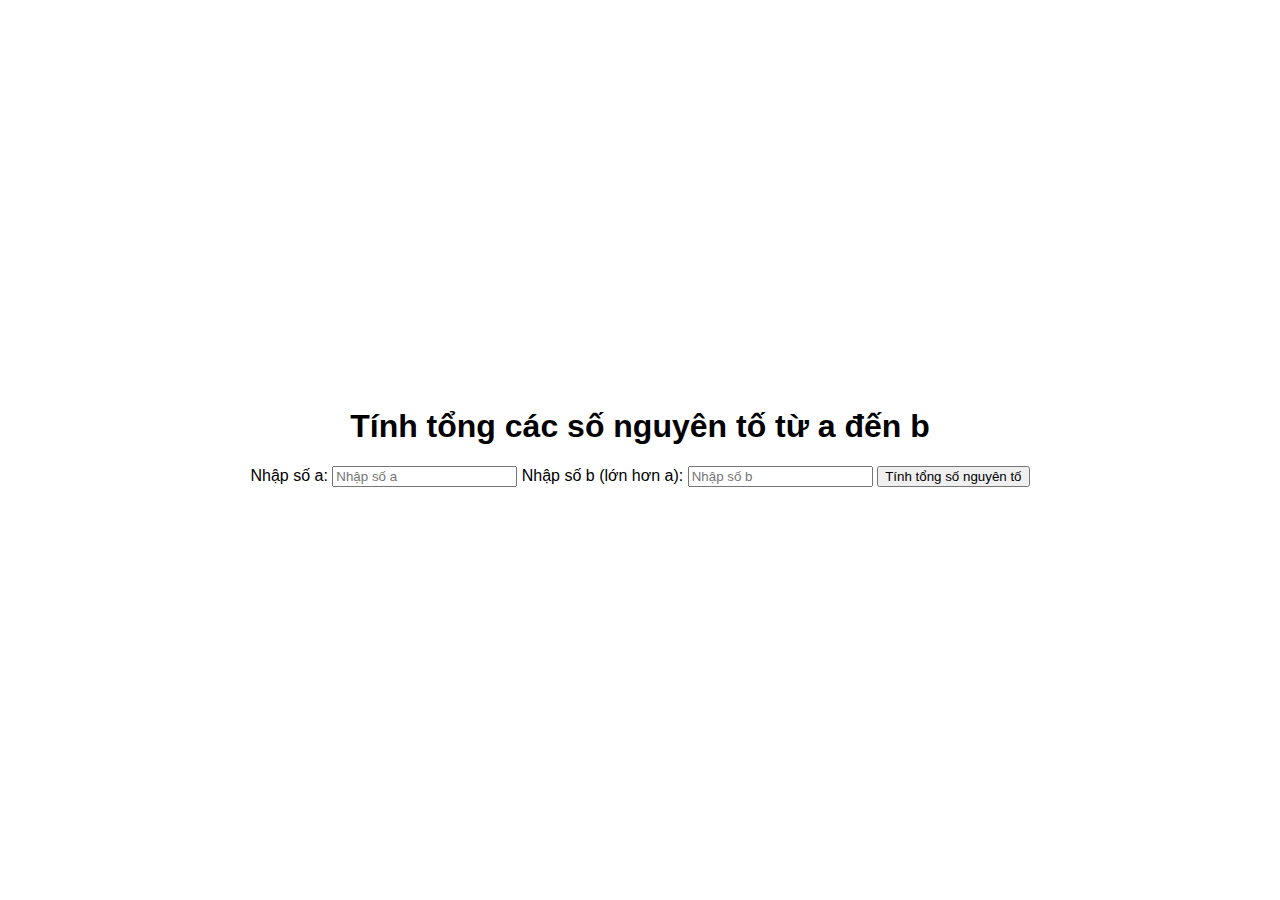
<file: bai1/index.html>
<!DOCTYPE html>
<html lang="en">
<head>
    <meta charset="UTF-8">
    <meta name="viewport" content="width=device-width, initial-scale=1.0">
    <title>Tính tổng số nguyên tố</title>
    <link rel="stylesheet" href="style.css">
</head>
<body>
    <div class="container">
        <h1>Tính tổng các số nguyên tố từ a đến b</h1>
        <label for="numA">Nhập số a:</label>
        <input type="number" id="numA" placeholder="Nhập số a">
        <label for="numB">Nhập số b (lớn hơn a):</label>
        <input type="number" id="numB" placeholder="Nhập số b">
        <button onclick="calculatePrimeSum()">Tính tổng số nguyên tố</button>
        <p id="result"></p>
    </div>
    <script src="main.js"></script>
</body>
</html>
</file>
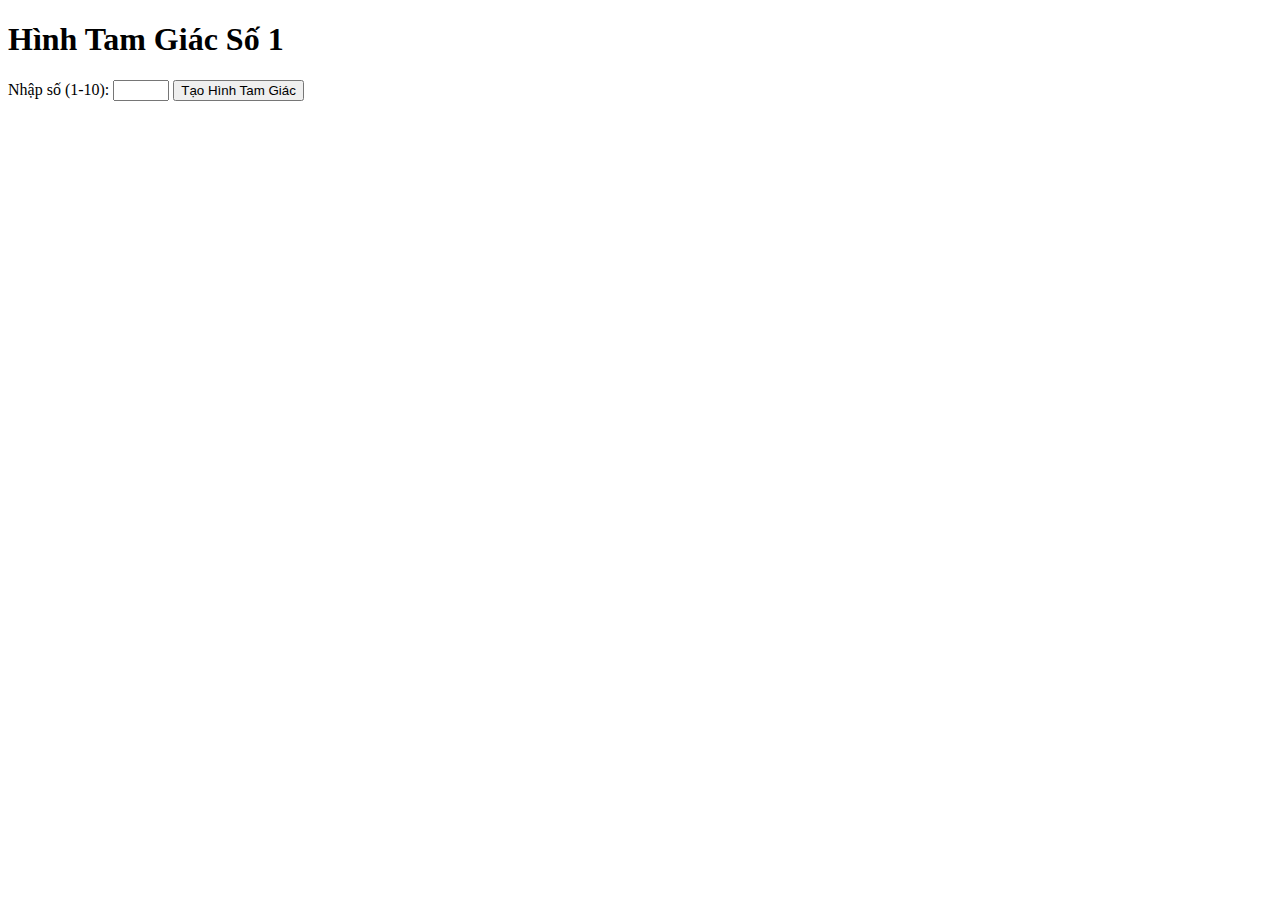
<file: bai2/index.html>
<!DOCTYPE html>
<html lang="en">
<head>
    <meta charset="UTF-8">
    <meta name="viewport" content="width=device-width, initial-scale=1.0">
    <title>Hình Tam Giác Số 1</title>
    <script src="main.js" defer></script>
</head>
<body>
    <div class="container">
        <h1>Hình Tam Giác Số 1</h1>
        <label for="numberInput">Nhập số (1-10):</label>
        <input type="number" id="numberInput" min="1" max="10">
        <button onclick="generateTriangle()">Tạo Hình Tam Giác</button>
        <div id="output"></div>
    </div>
</body>
</html>
</file>
<file: bai1/style.css>
body {
    font-family: Arial, sans-serif;
    display: flex;
    justify-content: center;
    align-items: center;
    height: 100vh;
    margin: 0;
}

.container {
    text-align: center;
}

input, button {
    margin-bottom: 10px;
}

button {
    cursor: pointer;
}
</file>
